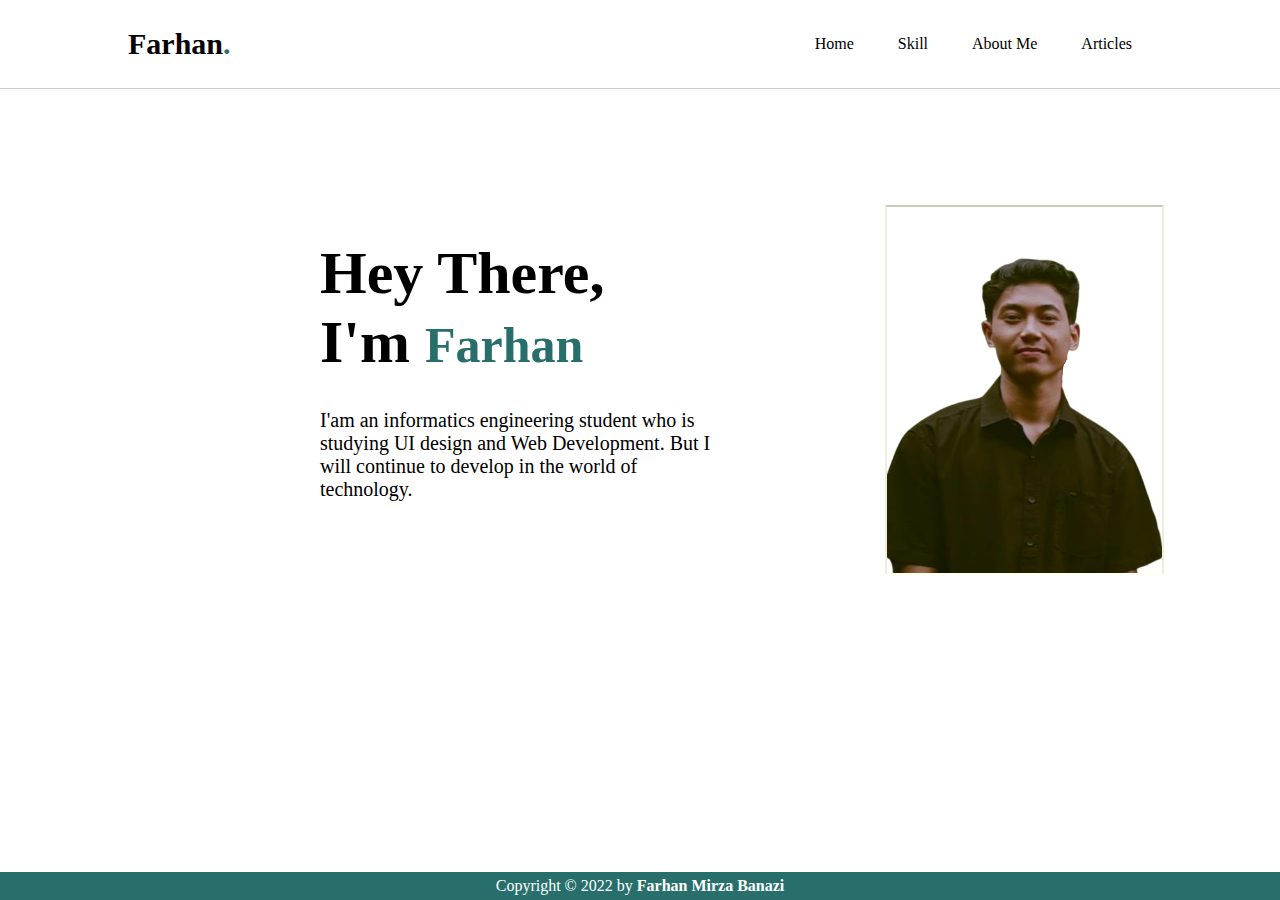
<file: index.html>
<!DOCTYPE html>
<html lang="en">

<head>
    <meta charset="UTF-8">
    <meta http-equiv="X-UA-Compatible" content="IE=edge">
    <meta name="viewport" content="width=device-width, initial-scale=1.0">
    <link rel="stylesheet" href="style.css">
    <title>Hi I'm Farhan</title>
</head>

<body>
    <!-- navbar -->
    <nav>
        <div class="menu">
            <h2 class="logo"><b>Farhan<span>.</span></b></h2>
            <ul>
                <li><a href="index.html">Home</a></li>
                <li><a href="skill.html">Skill</a></li>
                <li><a href="aboutMe.html">About Me</a></li>
                <li><a href="artikel.html">Articles</a></li>
            </ul>
        </div>
    </nav>

    <!-- home / header -->
    <header>
        <div class="container-home">
            <div id="greet">
                <h1>Hey There,</h1>
                <h1>I'm <span>Farhan</span></h1>
            </div>
            <div id="intro">
                <p>I'am an informatics engineering student who is studying UI design and Web Development.
                    But I will continue to develop in the world of technology.
                </p>
            </div>
            <div class="frame">
                <img src="picture/farhan.png" alt="foto">
            </div>
        </div>
    </header>

    <footer>
        <div class="footer">
            <large>Copyright &copy; 2022 by <strong>Farhan Mirza Banazi</strong></large>
        </div>
    </footer>
</body>

</html>
</file>
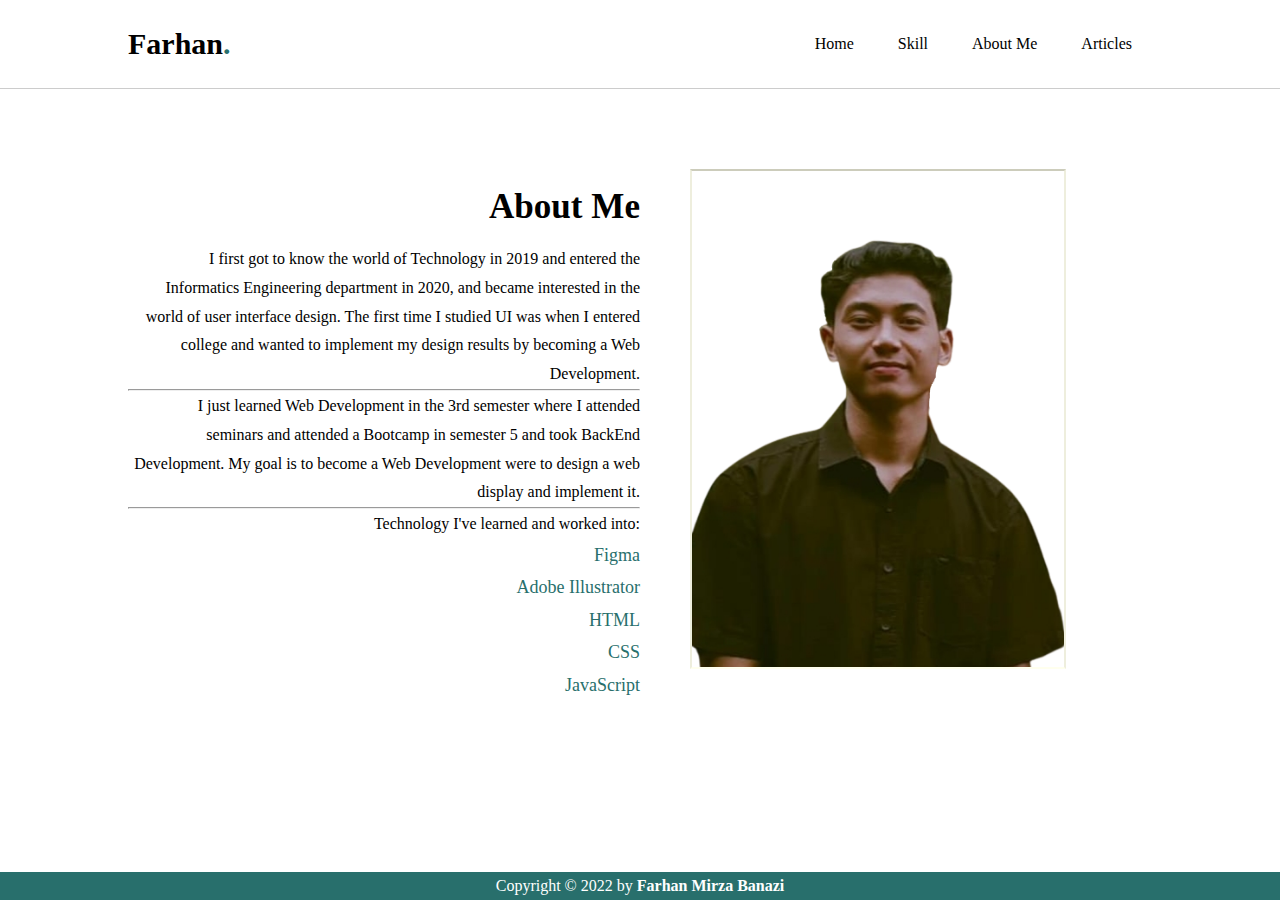
<file: aboutMe.html>
<!DOCTYPE html>
<html lang="en">

<head>
    <meta charset="UTF-8">
    <meta http-equiv="X-UA-Compatible" content="IE=edge">
    <meta name="viewport" content="width=device-width, initial-scale=1.0">
    <title>About Me</title>
    <link rel="stylesheet" href="style.css">
</head>

<body>
    <!-- navbar -->
    <nav>
        <div class="menu">
            <h2 class="logo"><b>Farhan<span>.</span></b></h2>
            <ul>
                <li><a href="index.html">Home</a></li>
                <li><a href="skill.html">Skill</a></li>
                <li><a href="aboutMe.html">About Me</a></li>
                <li><a href="artikel.html">Articles</a></li>
            </ul>
        </div>
    </nav>

    <!-- About Me -->

    <div class="container-about">
        <div id="kotak">
            <div class="container">
                <div>
                    <h3>About Me</h3>
                    <p>I first got to know the world of Technology in 2019 and entered the Informatics Engineering
                        department in 2020, and became interested in the world of user interface design. The first time
                        I studied UI was when I entered college and wanted to implement my design results by becoming a
                        Web Development.
                    </p>
                    <hr>
                    <p>I just learned Web Development in the 3rd semester where I attended seminars and attended a
                        Bootcamp in semester 5 and took BackEnd Development. My goal is to become a Web Development were
                        to design a web display and implement it.
                    </p>
                    <hr>
                    <ul>
                        <p>Technology I've learned and worked into:</p>
                        <li>Figma</li>
                        <li>Adobe Illustrator</li>
                        <li>HTML</li>
                        <li>CSS</li>
                        <li>JavaScript</li>
                    </ul>
                </div>
            </div>
        </div>
        <div id="div-3">
            <img src="picture/farhan.png" alt="foto2">
        </div>
    </div>

    <footer>
        <div class="footer">
            <large>Copyright &copy; 2022 by <strong>Farhan Mirza Banazi</strong></large>
        </div>
    </footer>
</body>

</html>
</file>
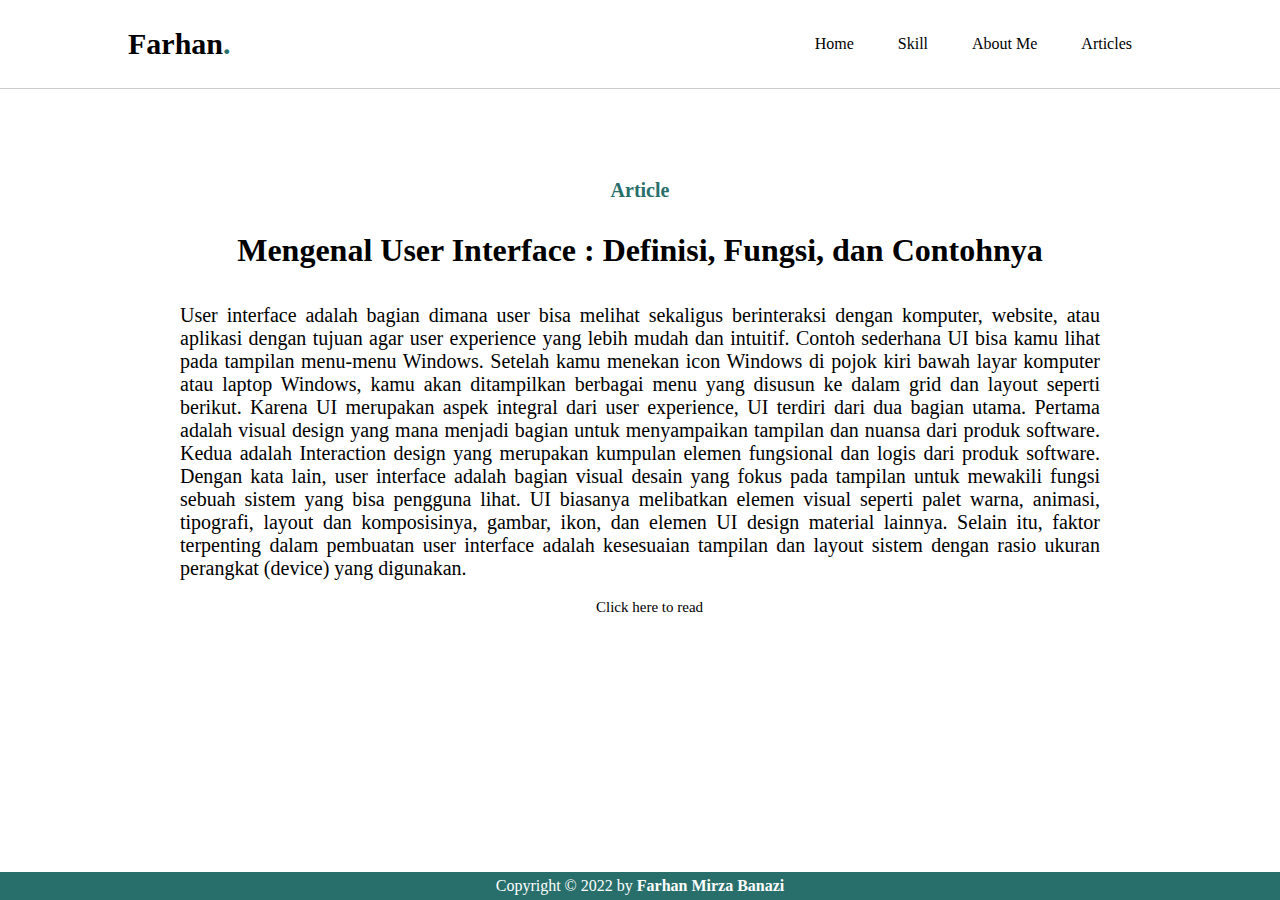
<file: artikel.html>
<!DOCTYPE html>
<html lang="en">

<head>
    <meta charset="UTF-8">
    <meta http-equiv="X-UA-Compatible" content="IE=edge">
    <meta name="viewport" content="width=device-width, initial-scale=1.0">
    <link rel="stylesheet" href="style.css">
    <title>Articles</title>
</head>

<body>
    <!-- navbar -->
    <nav>
        <div class="menu">
            <h2 class="logo"><b>Farhan<span>.</span></b></h2>
            <ul>
                <li><a href="index.html">Home</a></li>
                <li><a href="skill.html">Skill</a></li>
                <li><a href="aboutMe.html">About Me</a></li>
                <li><a href="artikel.html">Articles</a></li>
            </ul>
        </div>
    </nav>

    <!-- artikel -->

    <section class="artikel">
        <div class="container-artikel">
            <h4>Article</h4>
            <div class="isi-artikel">
                <h1>Mengenal User Interface : Definisi, Fungsi, dan Contohnya</h1>
                <p>User interface adalah bagian dimana user bisa melihat sekaligus berinteraksi dengan komputer,
                    website,
                    atau aplikasi dengan tujuan agar user experience yang lebih mudah dan intuitif.

                    Contoh sederhana UI bisa kamu lihat pada tampilan menu-menu Windows.

                    Setelah kamu menekan icon Windows di pojok kiri bawah layar komputer atau laptop Windows, kamu akan
                    ditampilkan berbagai menu yang disusun ke dalam grid dan layout seperti berikut.

                    Karena UI merupakan aspek integral dari user experience, UI terdiri dari dua bagian utama.

                    Pertama adalah visual design yang mana menjadi bagian untuk menyampaikan tampilan dan nuansa dari
                    produk
                    software.

                    Kedua adalah Interaction design yang merupakan kumpulan elemen fungsional dan logis dari produk
                    software.

                    Dengan kata lain, user interface adalah bagian visual desain yang fokus pada tampilan untuk mewakili
                    fungsi sebuah sistem yang bisa pengguna lihat.

                    UI biasanya melibatkan elemen visual seperti palet warna, animasi, tipografi, layout dan
                    komposisinya,
                    gambar, ikon, dan elemen UI design material lainnya.

                    Selain itu, faktor terpenting dalam pembuatan user interface adalah kesesuaian tampilan dan layout
                    sistem dengan rasio ukuran perangkat (device) yang digunakan.</p>
            </div>
            <br>
            <a href="https://www.domainesia.com/berita/user-interface/" class="button">Click here to read</a>

        </div>
    </section>

    <footer>
        <div class="footer">
            <large>Copyright &copy; 2022 by <strong>Farhan Mirza Banazi</strong></large>
        </div>
    </footer>
</body>

</html>
</file>
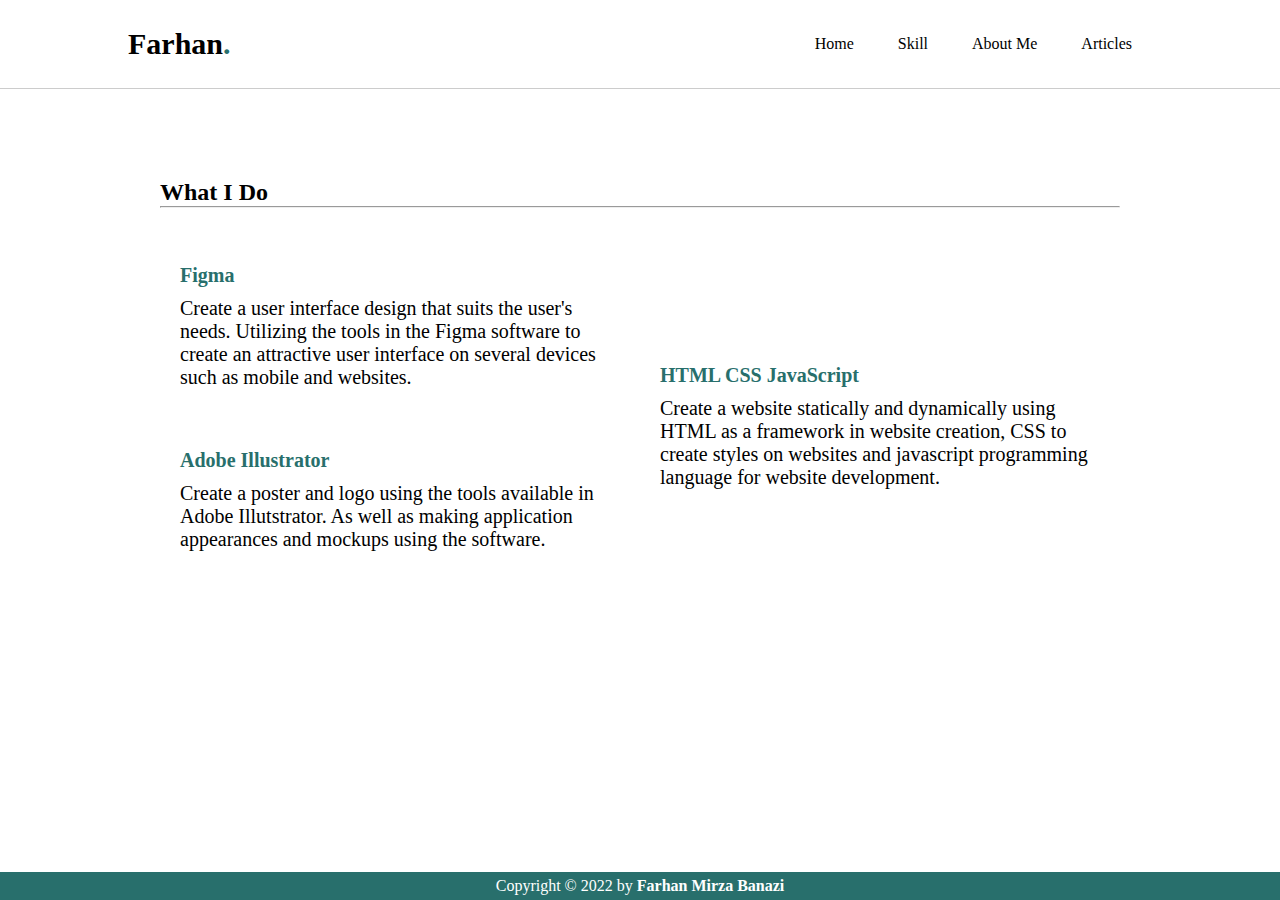
<file: skill.html>
<!DOCTYPE html>
<html lang="en">

<head>
    <meta charset="UTF-8">
    <meta http-equiv="X-UA-Compatible" content="IE=edge">
    <meta name="viewport" content="width=device-width, initial-scale=1.0">
    <link rel="stylesheet" href="style.css">
    <title>Skill</title>
</head>

<body>
    <!-- navbar -->
    <nav>
        <div class="menu">
            <h2 class="logo"><b>Farhan<span>.</span></b></h2>
            <ul>
                <li><a href="index.html">Home</a></li>
                <li><a href="skill.html">Skill</a></li>
                <li><a href="aboutMe.html">About Me</a></li>
                <li><a href="artikel.html">Articles</a></li>
            </ul>
        </div>
    </nav>

    <!-- skill page -->

    <div class="container-skill">
        <div id="what-i-do">
            <h2>What I Do</h2>
            <hr>
        </div>
        <div id="skill">
            <div>
                <div class="figma">
                    <h4>Figma</h4>
                    <p>Create a user interface design that suits the user's needs. Utilizing the tools in the Figma
                        software
                        to create an attractive user interface on several devices such as mobile and websites.</p>
                </div>
                <div class="adobe">
                    <h4>Adobe Illustrator</h4>
                    <p>Create a poster and logo using the tools available in Adobe Illutstrator. As well as making
                        application appearances and mockups using the software.</p>
                </div>
            </div>
            <div>
                <div class="web">
                    <h4>HTML CSS JavaScript</h4>
                    <p>Create a website statically and dynamically using HTML as a framework in website creation, CSS to
                        create styles on websites and javascript programming language for website development. </p>
                </div>
            </div>
        </div>
    </div>

    <footer>
        <div class="footer">
            <large>Copyright &copy; 2022 by <strong>Farhan Mirza Banazi</strong></large>
        </div>
    </footer>
</body>

</html>
</file>
<file: style.css>
* {
    margin: 0;
    padding: 0;
    box-sizing: border-box;
    /* font-family: system-ui, -apple-system, Segoe UI, Roboto, Helvetica, Arial, sans-serif, Apple Color Emoji, Segoe UI Emoji;
    ; */
}

body {
    margin: 0px;
    padding: 0px;
    background-size: auto;
}

/* Navbar */

nav {
    width: 100%;
}

nav .menu {
    display: flex;
    align-items: center;
    justify-content: space-between;
    padding-top: 25px;
    padding-left: 10%;
    padding-right: 10%;
    padding-bottom: 25px;
    border-bottom: 1px solid rgba(109, 109, 109, 0.35);
}

.logo {
    color: black;
    font-size: 30px;
}

span {
    color: #286F6C;
    font-size: 30px;
}

.menu ul li {
    list-style-type: none;
    display: inline-block;
    padding: 10px 20px;
}

.menu ul li a {
    color: black;
    text-decoration: none;
}

.menu ul li a:hover {
    color: #286F6C;
    transition: .3s;
}

.menu h4 {
    border: none;
}

/* home / header */

header {
    width: 100%;
}

.container-home {
    display: flex;
    flex-direction: column;
    margin-left: 250px;
}

.container-home>#greet {
    margin: 150px 80px 10px 70px;
    text-align: left;
    width: 400px;
    height: 150px;
    font-size: 30px;
}

#greet h1 span {
    font-size: 50px;
}

.container-home>#intro {
    margin: 10px 80px 10px 70px;
    text-align: left;
    width: 400px;
    height: 110px;
    font-size: 20px;
}

.container-home>h1 {
    font-size: 100px;
}

.frame {
    position: absolute;
    display: inline-block;
    height: 400px;
    padding: 15px;
    left: 870px;
    top: 190px;
}

img {
    border: solid 2px;
    border-bottom-color: #ffe;
    border-left-color: #eed;
    border-right-color: #eed;
    border-top-color: #ccb;
    max-height: 100%;
    max-width: 100%;
}

/* about me */

.container-about {
    display: flex;
    flex-direction: row;
    margin-top: 80px;
    margin-left: 10%;
    margin-right: 10%;
    height: 500px;
}

#kotak {
    width: 50%;
    height: 100%;
    line-height: 75px;
    font-size: 30px;
}

#kotak>.container {
    flex-direction: column;
    width: 100%;
    line-height: 75px;
    font-size: 30px;
}

#kotak>.container>div {
    display: flex;
    text-align: right;
    flex-direction: column;
    height: 250px;
}

.container p {
    padding-top: 1px;
    text-align: right;
    font-size: 16px;
    text-indent: 50px;
    line-height: 1.8;
}

.container ul li {
    font-size: 18px;
    text-indent: 50px;
    line-height: 1.8;
    list-style-type: none;
    color: #286F6C;
}

.container-about>#div-3 {
    margin-left: 50px;
}

/* skill page */

.container-skill {
    display: flex;
    flex-direction: column;
    width: 75%;
    height: 500px;
    margin: auto;
    margin-top: 90px;
}

.container-skill>#what-i-do {
    height: 50px;
    width: 100%;
    margin-bottom: 10px;
}

.container-skill>#what-i-do>h4 {
    padding: 10px;
    font-size: 20px;
    text-align: left;
}

#skill {
    display: flex;
    flex-direction: row;
    height: 100%;
}

#skill>div {
    margin: 10px;
    width: 50%;
}

.figma {
    font-size: 20px;
    padding: 10px;
    padding-top: 20px;
}

.figma h4 {
    color: #286F6C;
    padding-bottom: 10px;
}

.adobe {
    font-size: 20px;
    padding: 10px;
    padding-top: 50px;
}

.adobe h4 {
    color: #286F6C;
    padding-bottom: 10px;
}

.web {
    font-size: 20px;
    padding: 10px;
    padding-top: 120px;
}

.web h4 {
    color: #286F6C;
    padding-bottom: 10px;
}

/* article */

.artikel {
    margin: 90px;
    /* background-color: red; */
    height: 30px;
}

.artikel h4 {
    text-align: center;
    font-size: 20px;
    color: #286F6C;
}

.artikel h1 {
    text-align: center;
    margin-top: 20px;
}

.artikel p {
    margin-top: 20px;
    font-size: 20px;
}

.isi-artikel {
    /* background-color: red; */
    margin-left: 90px;
    margin-right: 90px;
}

.isi-artikel h1 {
    padding: 10px;
}

.isi-artikel p {
    text-align: justify;
    padding-top: 5px;
}

.button {
    color: black;
    font-size: 15px;
    align-items: center;
    text-decoration: none;
    /* place-items: center; */
    margin-left: 46%;
}

.button:hover {
    color: #286F6C;
    transition: .3s;
}

.footer {
    width: 100%;
    position: fixed;
    background: #286F6C;
    padding: 5px;
    color: #fff;
    bottom: 0;
    text-align: center;
}
</file>
